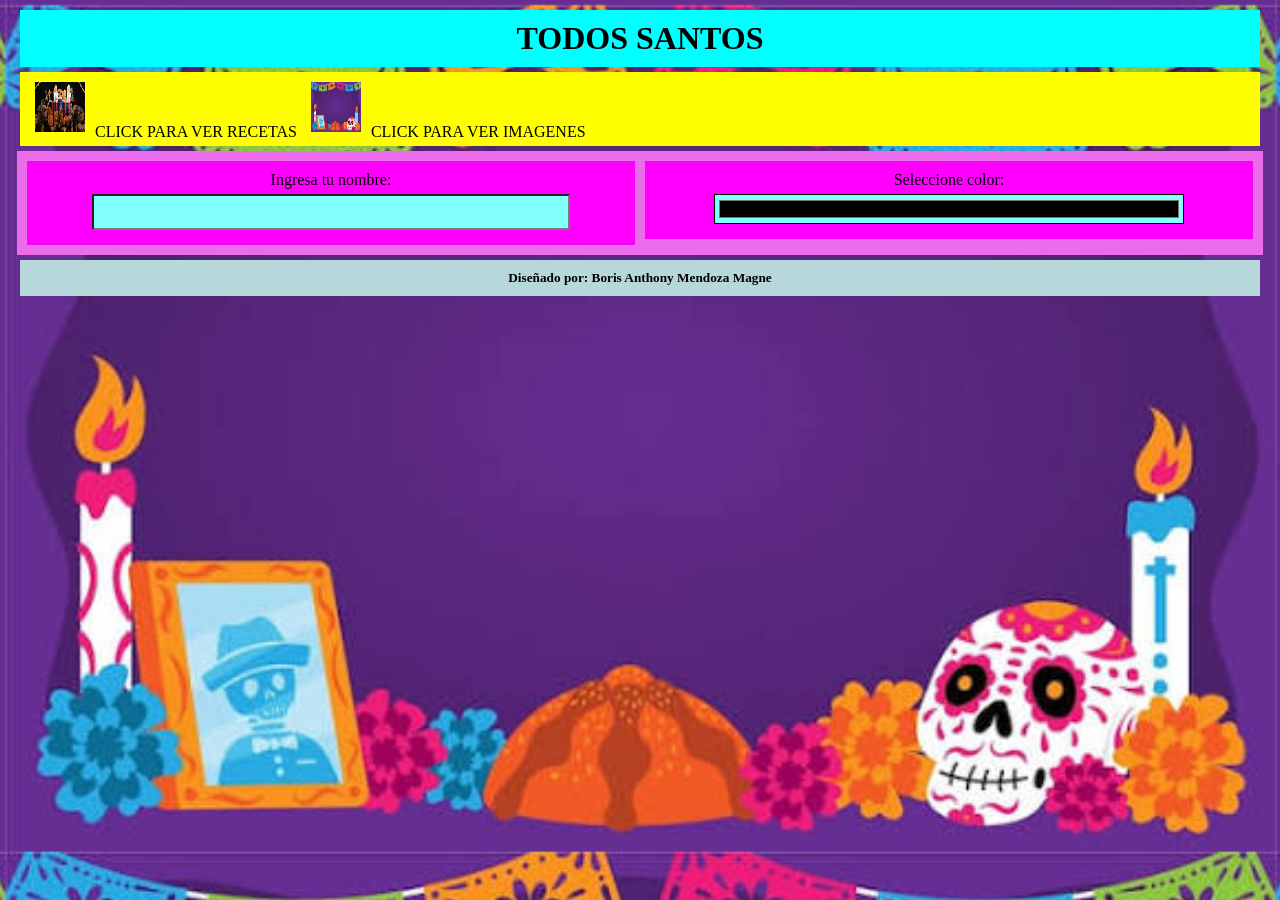
<file: index.html>
<!DOCTYPE html>
<html lang="en">
<head>
    <meta charset="UTF-8">
    <meta name="viewport" content="width=device-width, initial-scale=1.0">
    <meta http-equiv="X-UA-Compatible" content="ie=edge">
    <title>Document</title>
    <link rel="stylesheet" href="estilos/estilo1.css">
</head>
<body>
    <div>
        <header>
            <h1>TODOS SANTOS</h1>
        </header>
        <nav>
            <a href="paginas/recetas.html"><img src="imagenes/santos.jpg" alt=""></a>CLICK PARA VER RECETAS
            <a href="paginas/costumbres.html"><img src="imagenes/santos2.jpg" alt=""></a>CLICK PARA VER IMAGENES
        </nav>
        <div class="contenido">
            <section>
                <form>
                    <label>Ingresa tu nombre:</label>
                    <input type="text">
                </form>
            </section>
            <section>
                <form>
                    <label>Seleccione color:</label>
                    <input type="color">
                </form>
            </section>
        </div>
        <footer>
            <h5>Diseñado por: Boris Anthony Mendoza Magne</h5>
        </footer>
    </div>
</body>
</html>
</file>
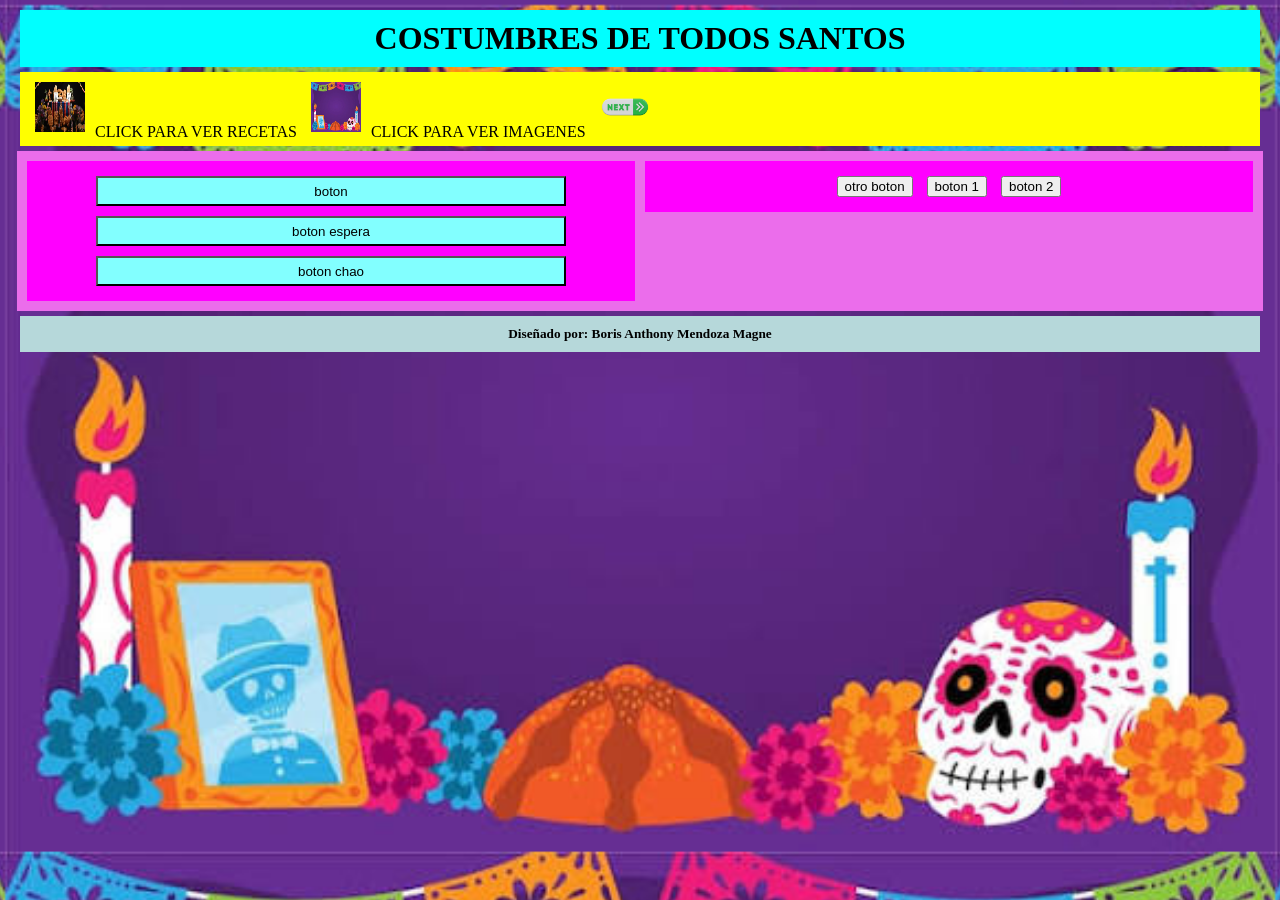
<file: paginas/costumbres.html>
<!DOCTYPE html>
<html lang="en">
<head>
    <meta charset="UTF-8">
    <meta name="viewport" content="width=device-width, initial-scale=1.0">
    <meta http-equiv="X-UA-Compatible" content="ie=edge">
    <title>Document</title>
    <link rel="stylesheet" href="../estilos/estilo1.css">
</head>
<body>
    <div>
        <header>
            <h1>COSTUMBRES DE TODOS SANTOS</h1>
        </header>
        <nav>
            <a href="recetas.html"><img src="../imagenes/santos.jpg" alt=""></a>CLICK PARA VER RECETAS
            <a href="costumbres.html"><img src="../imagenes/santos2.jpg" alt=""></a>CLICK PARA VER IMAGENES
            <a href="../index.html"><img src="../imagenes/boton.webp" alt=""></a>
        </nav>
        <div class="contenido">
            <section>
                <form>
                    <input type="button" value="boton">
                    <br>
                    <input type="button" value="boton espera">
                    <br>
                    <input type="button" value="boton chao">
                </form>
            </section>
            <section>
                <form>
                    <button>otro boton</button>
                    <button>boton 1</button>
                    <button>boton 2</button>
                </form>
            </section>
        </div>
        <footer>
            <h5>Diseñado por: Boris Anthony Mendoza Magne</h5>
        </footer>
    </div>
</body>
</html>
</file>
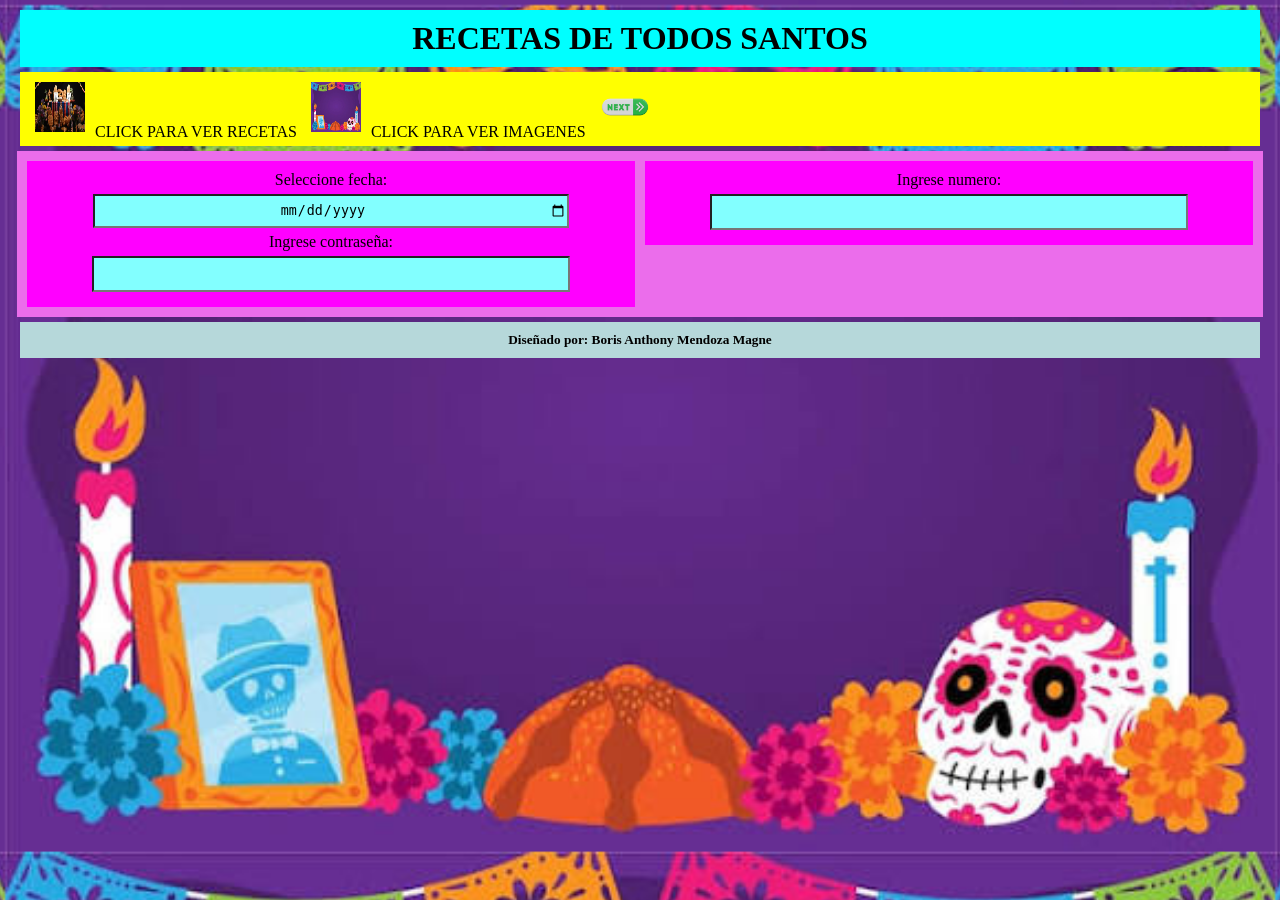
<file: paginas/recetas.html>
<!DOCTYPE html>
<html lang="en">
<head>
    <meta charset="UTF-8">
    <meta name="viewport" content="width=device-width, initial-scale=1.0">
    <meta http-equiv="X-UA-Compatible" content="ie=edge">
    <title>Document</title>
    <link rel="stylesheet" href="../estilos/estilo1.css">
</head>
<body>
    <div>
        <header>
            <h1>RECETAS DE TODOS SANTOS</h1>
        </header>
        <nav>
            <a href="recetas.html"><img src="../imagenes/santos.jpg" alt=""></a>CLICK PARA VER RECETAS
            <a href="costumbres.html"><img src="../imagenes/santos2.jpg" alt=""></a>CLICK PARA VER IMAGENES
            <a href="../index.html"><img src="../imagenes/boton.webp" alt=""></a>
        </nav>
        <div class="contenido">
            <section>
                <form>
                    <label>Seleccione fecha:</label>
                    <input type="date">
                    <br>
                    <label>Ingrese contraseña:</label>
                    <input type="password">
                </form>
            </section>
            <section>
                <form>
                    <label>Ingrese numero:</label>
                    <input type="number">
                </form>
            </section>
        </div>
        <footer>
            <h5>Diseñado por: Boris Anthony Mendoza Magne</h5>
        </footer>
    </div>
</body>
</html>
</file>
<file: estilos/estilo1.css>
body {
    background-image: url(../imagenes/santos2.jpg);
    background-size: cover;
}
header{
    background-color: aqua;
    padding: 5px;
}
footer{
    background-color: rgb(182, 216, 218);
    padding: 5px;
}
nav{
    background-color: yellow;
    padding: 5px;
    text-align: left;
}
img{
    width: 50px;
    height: 50px;
}
.contenido {
    background-color: rgb(235, 109, 235);
    padding: 5px;
    margin: 2px;
    display: flex;
}
section{
    background-color: magenta;
    padding: 5px;
    margin: 5px;
    width: 50%;
    height: 200%;
}
*{
    text-align: center;
    margin: 5px;
}
input{
    background-color: rgb(130, 255, 255);
    width: 80%;
    height: 30px;
}
label{
    color: rgb(11, 70, 11), 61, 7);
}
</file>
